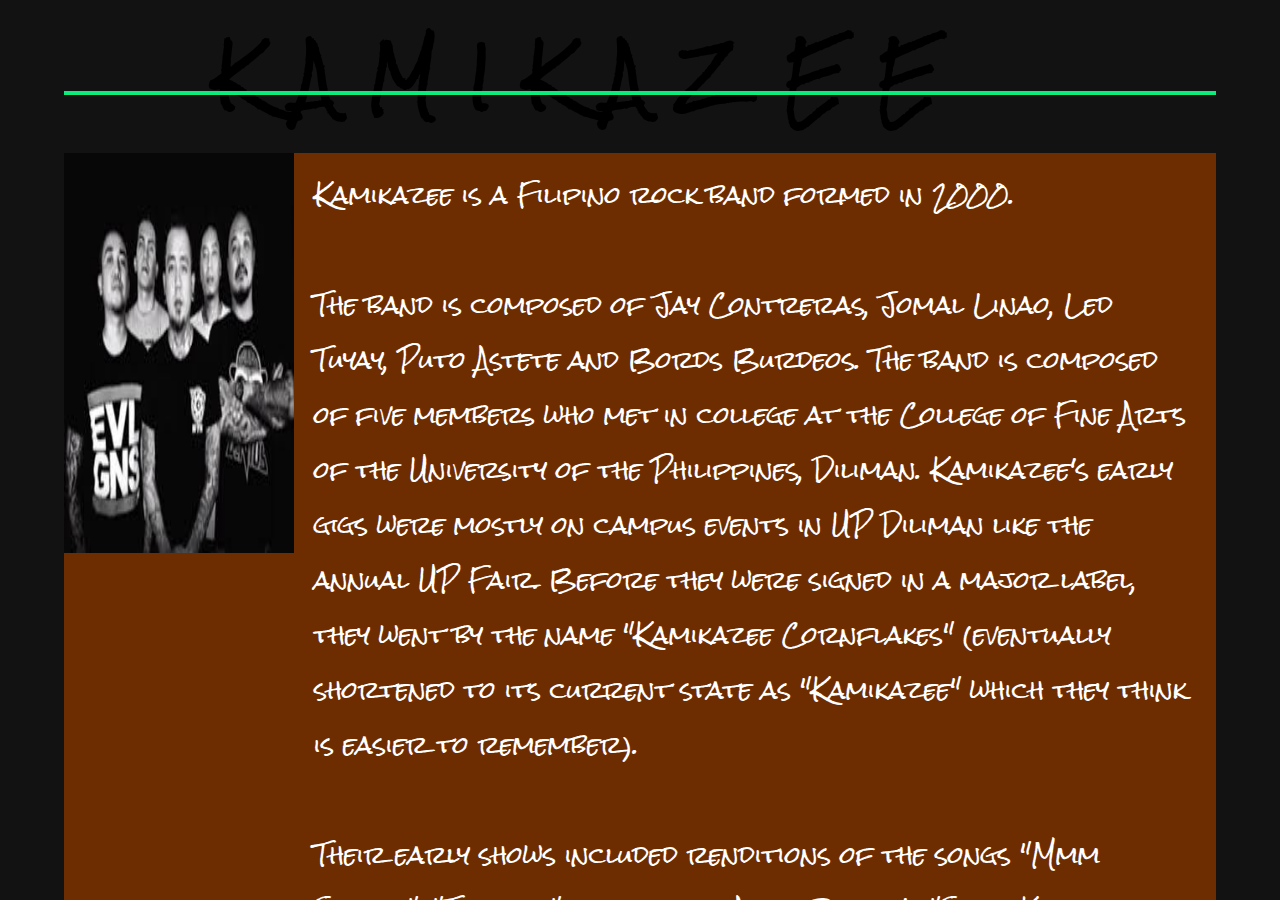
<file: About.html>
<!DOCTYPE html>
<html lang="en">
<head>
    <meta charset="UTF-8">
    <meta name="viewport" content="width=device-width, initial-scale=1.0">
    <link rel="stylesheet" href="style.css">
    <title>Kamikazee About</title>
</head>
<body>
    <header>
        
        <div class="main_div">
            <div class="center_div">
                <ul>
                    <li>K</li>
                    <li>A</li>
                    <li>M</li>
                    <li>I</li>
                    <li>K</li>
                    <li>A</li>
                    <li>Z</li>
                    <li>E</li>
                    <li>E</li>
                </ul>
            </div>
        </div>
        <div class="glowing"></div>
        <div class="about-us-main-wrapper2">
            <div class="about-us-wrapper2">
                <img src="image/bandmember.jpg" id="about-us-image2" width="20%" height="50%">
                <p>Kamikazee is a Filipino rock band formed in 2000. <br><br>The band is composed of Jay Contreras, Jomal Linao, Led Tuyay, Puto Astete and Bords Burdeos. The band is composed of five members who met in college at the College of Fine Arts of the University of the Philippines, Diliman.
                Kamikazee's early gigs were mostly on campus events in UP Diliman like the annual UP Fair. Before they were signed in a major label, they went by the name "Kamikazee Cornflakes" 
                    (eventually shortened to its current state as "Kamikazee" which they think is easier to remember).<br><br>Their early shows included renditions of the songs "Mmm Sarap", "Tsinelas", a cover of Ariel Rivera's "Sana Kahit Minsan", and Britney Spears' Lucky. They were known for using expletives, suggestive movements, and references to genitalia in their UP Diliman performances.</p>
            </div>
            </div>
            <div class="glowing"></div>    
    </header>
</body>
</html>
</file>
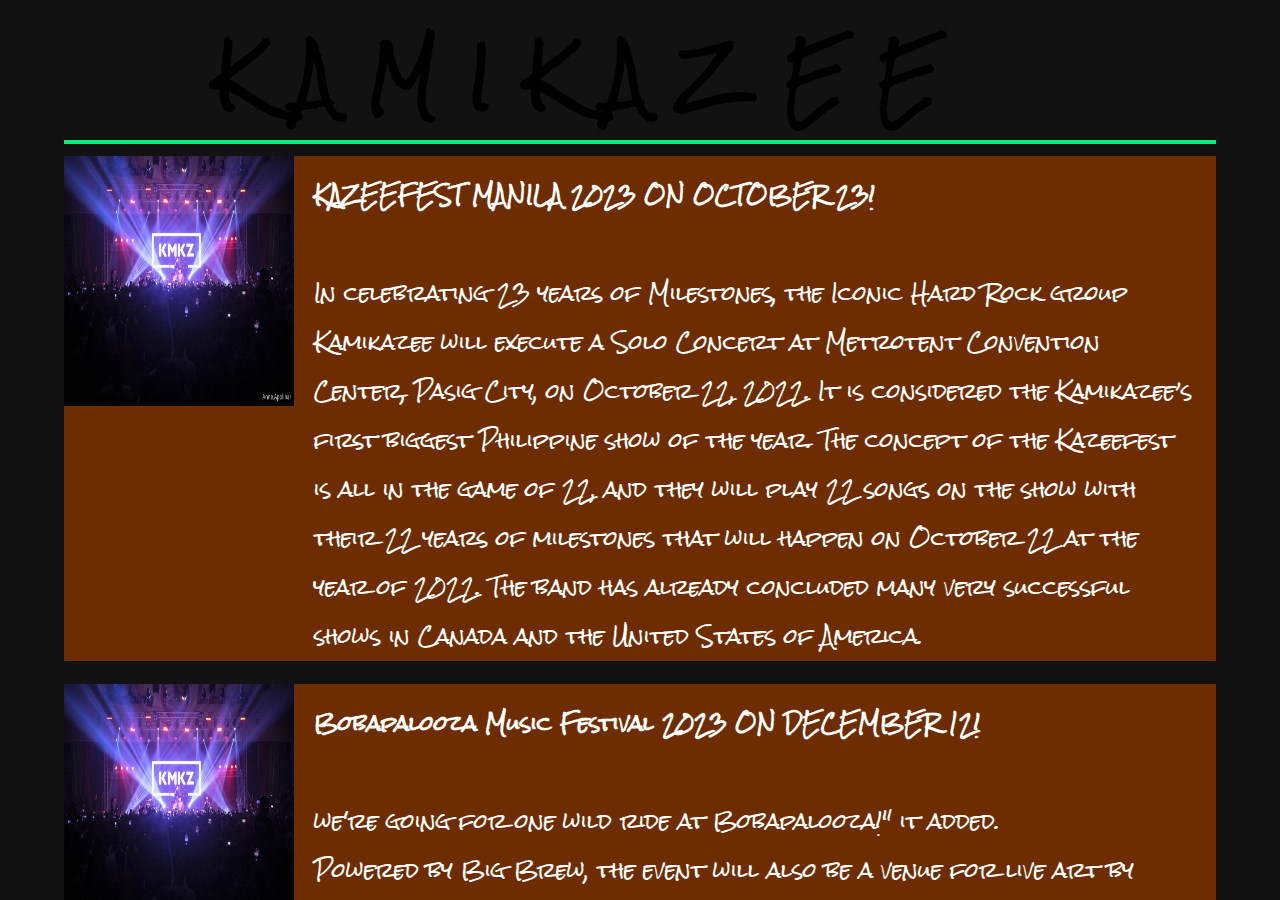
<file: Event.html>
<!DOCTYPE html>
<html lang="en">
<head>
    <meta charset="UTF-8">
    <meta name="viewport" content="width=device-width, initial-scale=1.0">
    <link rel="stylesheet" href="style.css">
    <title>Kamikazee Event</title>
</head>
<body>
    <header>
        
        <div class="main_div">
            <div class="center_div">
                <ul>
                    <li>K</li>
                    <li>A</li>
                    <li>M</li>
                    <li>I</li>
                    <li>K</li>
                    <li>A</li>
                    <li>Z</li>
                    <li>E</li>
                    <li>E</li>
                </ul>
            </div>
        </div>
        <div class="glowing1"></div>
        <div class="evet-main-wrapper2">
            <div class="event-wrapper4">
                <img src="image/event1.jpg" id="event-us-image3" width="50%" height="50%">
                <p><b></bold>KAZEEFEST MANILA 2023 ON OCTOBER 23!</b><br><br>In celebrating 23 years of Milestones, the Iconic Hard Rock group Kamikazee will execute a Solo Concert at Metrotent Convention Center, Pasig City, on October 22, 2022. It is considered the Kamikazee’s first biggest Philippine show of the year. The concept of the Kazeefest is all in the game of 22, and they will play 22 songs on the show with their 22 years of milestones that will happen on October 22 at the year of 2022. The band has already concluded many very successful shows in Canada and the United States of America.</p>
                </div>
                 
                <div class="event-wrapper3">
                    <img src="image/event1.jpg" id="event-us-image3" width="50%" height="50%">
                    <p><b></bold>Bobapalooza Music Festival 2023 ON DECEMBER 12!</b><br><br>we're going for one wild ride at Bobapalooza!" it added.<br>
                        Powered by Big Brew, the event will also be a venue for live art by Blic, Meowinism, Ju Lia, Chno, Cel and BLTK. <br>
                        Tickets are available at SM Tickets.</p>
                    </div>
                
            </div>
            <div class="glowing2"></div>
            <div >
                <footer><img src="image/band.png" alt="photo" class="band_band"></footer>
                
            </div>
    </header>
</body>
</html>
</file>
<file: style.css>
/* Google Font "poppins" */
@import url('https://fonts.googleapis.com/css2?family=Permanent+Marker&family=Poppins:ital,wght@0,200;600&family=Rock+Salt&family=Rubik+Wet+Paint&display=swap');
* {
    padding: 0;
    margin: 0;
    box-sizing: border-box;
}

body {
    font-family: 'Rock Salt', cursive;
    width: 100%;
    height: 100vh;
    background-color: #121213;
    display: grid;
    place-items: center;
}
header {
    position: relative;
    width: 90%;
    height: 100%;
    /*border: 2px solid #fff;*/
    display: flex;
    flex-wrap: wrap;
    overflow: hidden;
    
}
header .menu_side, .song_side {
    width: 25%;
    height: 90%;
    /*border: 2px solid #fff;*/
    background-color: #001a33;
    box-shadow: 5px 0px 2px b#00004d;
    color: #fff;
}
header .song_side {
    width: 75%;
    background: #00264d;
    position: flex;
}

header .master_play {
    width: 100%;
    height: 10%;
    /*border: 2px solid #fff;*/
    background-color: #001a33;
    box-shadow: 0px 3px 8px #00004d;
}
header .menu_side h1 {
    font-size: 30px;
    margin: 15px 0px 0px 20px;
    font-weight: 500;
}
header .menu_side .playlist {
    margin: 40px 0px 0px 20px;
}
header .menu_side .playlist h4 {
    font-size: 14px;
    font-weight: 400;
    padding-bottom: 10px;
    color: #9494b8;
    cursor: pointer;
    display: flex;
    align-items: center;
    transition: .3s linear;
    margin-left: 30px;
}
header .menu_side .playlist h4:hover {
    color: #fff;
}
header .menu_side .playlist h4 span {
    position: relative;
    margin-right: 35px;
    
}
header .menu_side .playlist h4 span::before {
    content: '';
    position: absolute;
    width: 4px;
    height: 4px;
    border: 2px solid #4c5262;
    border-radius: 50%;
    top: -4px;
    transition: .3s linear;
}
header .menu_side .playlist h4:hover span::before {
    border: 2px solid #fff;
}
header .menu_side .playlist h4 .bi {
    display: none;
}
header .menu_side .playlist .active {
    color: #36e2ec;
}
header .menu_side .playlist .active span {
    display: none;
}
header .menu_side .playlist .active .bi {
    display: flex;
    margin-right: 20px;
}
header .menu_side .menu_song {
    width: 100%;
    height: 550px;
   /* border: 1px solid #fff;*/
    margin-top: 40px;
    overflow: auto;
}
header .menu_side .menu_song::-webkit-scrollbar {
    display: none;
}
header .menu_side .menu_song li {
    list-style-type: none;
    position: relative;
    padding: 20px 0px 5px 20px;
    display: flex;
    align-items: center;
    margin-bottom: 10px;
    cursor: pointer;
    transition: .3s linear;
}
header .menu_side .menu_song li:hover {
    background: rgb(105, 105, 105, .1);
}
header .menu_side .menu_song li span {
    font-size: 12px;
    font-weight: 600;
    color: #4c5262;
}
header .menu_side .menu_song li img {
    width: 32px;
    height: 32px;
    margin-left: 25px;
}
header .menu_side .menu_song li h5 {
    font-size: 13px;
    margin-left: 15px;
    width: 170px;
    /*border: 1px solid #fff;*/
    overflow: hidden;
    text-overflow: ellipsis;
    white-space: nowrap;
}
header .menu_side .menu_song li h5 .subtitle {
    font-size: 11px;
    color: #4c5262;
}
header .menu_side .menu_song li .bi {
    position: absolute;
    right: 15px;
}
header .master_play {
    display: flex;
    align-items: center;
    padding: 0px 20px;
}
header .master_play .wave {
    width: 30px;
    height: 30px;
    /*border: 1px solid #fff;*/
    padding-bottom: 5px;
    display: flex;
    align-items: flex-end;
    margin-right: 10px;
}
header .master_play .wave .wave1 {
    width: 3px;
    height: 10px;
    background-color: #36e2ec;
    margin-right: 3px;
    border-radius: 10px 10px 0px 0px;
    animation: wave .5s linear infinite;
}
header .master_play .wave .wave1:nth-child(2) {
    height: 13px;
    margin-right: 3.5px;
    animation-delay: .4s;
}
header .master_play .wave .wave1:nth-child(3) {
    height: 8px;
    animation-delay: .8s;
}

/* javascript classes */

header .master_play .active1 .wave1 {
    animation-delay: wave .5s linear infinite;
}

header .master_play .active1 .wave1:nth-child(2) {
    animation-delay: .4s;
}
header .master_play .active1 .wave1:nth-child(3) {
    animation-delay: .8s;
}

@keyframes wave {
    0% {
        height: 10px;
    }
    50% {
        height: 15px;
    }
    100% {
        height: 10px; 
    }
}

header .master_play img {
    width: 35px;
    height: 35px;
}
header .master_play h5 {
    width: 130px;
    /*border: 1px solid #fff;*/
    margin-left: 15px;
    color: #fff;
    line-height: 17px;
    overflow: hidden;
    text-overflow: ellipsis;
    white-space: nowrap;
    font-size: 13px;
}
header .master_play h5 .subtitle {
    font-size: 11px;
    color: #4c5262;
    width: 100%;
    overflow: hidden;
    text-overflow: ellipsis;
    white-space: nowrap;
}
header .master_play .icon {
    font-size: 20px;
    color: #fff;
    margin: 0px 20px 0px 40px;
    outline: none;
    display: flex;
    align-items: center;
}
header .master_play .icon .bi {
    cursor: pointer;
    outline: none;
}
header .master_play .icon .shuffle {
    font-size: 17px;
    margin-right: 10px;
    width: 17.5px;
    overflow: hidden;
    display: flex;
    align-items: center;
}
header .master_play .icon #download_music {
    text-decoration: none;
    color: #fff;
    font-size: 20px;
    margin-left: 10px;
}
header .master_play .icon .bi:nth-child(3) {
    border: rgb(105, 105, 105, .1);
    border-radius: 50%;
    padding: 1px 5px 0px 7px;
    margin: 0px 5px;
}
header .master_play span {
    color: #fff;
    width: 32px;
    /*border: 1px solid #fff;*/
    font-size: 11px;
    font-weight: 400;
}
header .master_play #currentStart {
    margin: 0px 0px 0px 20px;
}
header .master_play .bar {
    position: relative;
    width: 43%;
    height: 1px;
    background: rgb(105, 105, 170, .1);
    margin: 0px 10px 0px 10px;
}
header .master_play .bar .bar2 {
   position: absolute;
   background-color: #36e2ec;
   width: 0%;
   height: 100%;
   top: 0;
   transition: 1s linear;
}
header .master_play .bar .dot {
    position: absolute;
    width: 5px;
    height: 5px;
    background: #36e2ec;
    border-radius: 50%;
    left: 0%;
    top: -1.5px;
    transition: 1s linear;
}
header .master_play .bar .dot::before {
    content: '';
    position: absolute;
    width: 15px;
    height: 15px;
    border: 1px solid #36e2ec;
    border-radius: 50%;
    left: -7px;
    top: -6.5px;
    box-shadow: inset 0px 0px 3px #36e2ec;
}
header .master_play .bar input {
    position: absolute;
    width: 100%;
    top: -7px;
    left: 0;
    cursor: pointer;
    z-index: 99999999999999999999;
    /*transition: .3s linear;*/
    opacity: 0;
}
header .master_play .vol{
   position: relative;
   width: 100px;
   height: 2px;
   background: rgb(105, 105, 170, .1);
   margin-left: 50px;
}
header .master_play .vol .bi {
    position: absolute;
    color: #fff;
    font-size: 25px;
    top: -19px;
    left: -30px;
}
header .master_play .vol input {
    position: absolute;
    width: 100%;
    top: -7px;
    left: 0px;
    cursor: pointer;
    z-index: 9999999999999999;
    opacity: 0;
}
header .master_play .vol .vol_bar {
    position: absolute;
    color: #36e2ec;
    width: 50%;
    height: 100%;
    top: 0;
    transition: 1s linear;
}
header .master_play .vol .dot {
    position: absolute;
    width: 5px;
    height: 5px;
    background: #36e2ec;
    border-radius: 50%;
    left: 0%;
    top: -1.5px;
    transition: 1s linear;
}
header .master_play .vol .dot::before {
    content: '';
    position: absolute;
    width: 15px;
    height: 15px;
    border: 1px solid #36e2ec;
    border-radius: 50%;
    left: -7px;
    top: -6.5px;
    box-shadow: inset 0px 0px 3px #36e2ec;
}
header .song_side {
    z-index: 2;
}
header .song_side::before {
    content: '';
    position: absolute;
    left: 83%;
    background-repeat: no-repeat;
    width: 100%;
    height: 300px;
    background-image: url('');
    z-index: -1px;
}
header .song_side nav {
    width: 90%;
    height: 12%;
    /*border: 1px solid #fff;*/
    margin: auto;
    display: flex;
    align-items: center;
    justify-content: space-between;
}
header .song_side nav ul {
    display: flex;
}
header .song_side nav ul li {
    list-style: none;
    position: relative;
    font-size: 15px;
    color: #4c5262;
    margin-right: 25px;
    cursor: pointer;
    transition: .3s linear;
}
header .song_side nav ul li a {
    font-size: 15px;
    color: #f1c40f;
    text-decoration: none;
}

header .song_side nav ul li:hover {
    color: #fff;
}
header .song_side nav ul li:nth-child(1){
    color: #f1c40f;
}
header .song_side nav ul li span {
    position: absolute;
    width: 100%;
    height: 2.5px;
    background: #36e2ec;
    bottom: -5px;
    left: 0;
    border-radius: 20px;
}
header .song_side nav .search {
    position: relative;
    width: 40%;
    padding: 1px 10px;
    border-radius: 20px;
    /*border: 1px solid #fff;*/
    color: gray;
}
header .song_side nav .search::before {
    content:'';
    position: absolute;
    width: 100%;
    height: 100%;
    background-color: rgb(184, 184, 184, .1);
    border-radius: 20px;
    backdrop-filter: blur(5px);
    z-index: -1;
}
header .song_side nav .search .bi {
    font-size: 13px;
    padding: 3px 0px 0px 10px;
}
header .song_side nav .search input {
    background: none;
    border: none;
    padding: 0px 10px;
    color: #fff;
    font-size: 12px;
}
/* optional */
header .song_side nav .user {
    position: relative;
    width: 130px;
    height: 130px;
    /*border: 1px solid #fff;*/
    border-radius: 50%;
    
}
header .song_side nav .user img {
    width: 100%;
    height: 100%;
    margin-top: 30px;
    border-radius: 50%;
    box-shadow: 2px 2px 8px #121213;
}
header .song_side .content {
    width: 100%;
    height: 30%;
    margin: auto;
    /*border: 1px solid #fff;*/
    padding-top: 20px;
}
header .song_side .content h1 {
    font-size: 25px;
    font-weight: 600;
}
header .song_side .content p {
    font-size: 15px;
    font-weight: 400;
    margin: 5px;
}
header .song_side .content .buttons {
    margin: 15px;
}
header .song_side .content .buttons button {
    width: 130px;
    height: 30px;
    border: 2px solid #36e2ec;
    outline: none;
    border-radius: 20px;
    background: #5adae0;
    color: #fff;
    cursor: pointer;
    transition: .3s linear;
}
header .song_side .content .buttons button:hover {
    background: none;
    color: #36e2ec;
}
header .song_side .content .buttons button:nth-child(2) {
    background: none;
    color: #36e2ec;
}
header .song_side .content .buttons button:nth-child(2):hover {
    background: #36e2ec;
    color: #fff;
}
header .song_side .popular_song {
    width: 90%;
    height: auto;
    margin: auto;
    margin-top: 15px;
    /*border: 1px solid #fff;*/
}
header .song_side .popular_song .h4 {
    display: flex;
    align-items: center;
    justify-content: space-between;
}
header .song_side .popular_song .h4 .bi {
    color: #a4a4a4;
    cursor: pointer;
    transition: .3s linear;
}
header .song_side .popular_song .h4 .bi:hover {
    color: #fff;
}
header .song_side .popular_song .rock_song {
    width: 100%;
    height: 150px;
    margin-top: 15px;
    display: flex;
    /*border: 1px solid #fff;*/
    overflow: auto;
    scroll-behavior: smooth;
}
header .song_side .popular_song .rock_song::-webkit-scrollbar {
    display: none;
}
header .song_side .popular_song .rock_song li {
    min-width: 100px;
    height: 140px;
    list-style-type: none;
    margin-right: 10px;
    transition: .3s linear;
}
header .song_side .popular_song .rock_song li:hover {
    background: rgb(105, 105, 105, .1);
}
header .song_side .popular_song .rock_song li .img_play {
    position: relative;
    width: 100px;
    height: 100px;
    display: flex;
    align-items: center;
    justify-content: center;
}
header .song_side .popular_song .rock_song li .img_play img {
    width: 100%;
    height: 100%;
}
header .song_side .popular_song .rock_song li .img_play .bi {
    position: absolute;
    font-size: 20px;
    cursor: pointer;
    transition: .3s linear;
    opacity: 0;
}
header .song_side .popular_song .rock_song li:hover .img_play .bi {
    opacity: 1;
}
header .song_side .popular_song .rock_song li h5 {
    padding: 5px 0px 0px 5px;
    line-height: 15px;
    font-size: 12px;
    width: 100px;
    overflow: none;
    white-space: nowrap;
    text-overflow: ellipsis;
}
header .song_side .popular_song .rock_song li h5 .subtitle {
    font-size: 10px;
    overflow: none;
    white-space: nowrap;
    text-overflow: ellipsis;
    color: #4c5262;
}
header .song_side .popular_artist {
    width: 90%;
    height: auto;
    /*border: 1px solid #fff;*/
    margin: auto;
}
header .song_side .popular_artist .h4 {
    display: flex;
    align-items: center;
    justify-content: space-between;
}
header .song_side .popular_artist .h4 .bi {
    color: #a4a4a4;
    cursor: pointer;
    transition: .3s linear;
}
header .song_side .popular_artist .h4 .bi:hover {
    color: #fff;
}
header .song_side .popular_artist .item {
    width: 100%;
    height: auto;
    margin-top: 15px;
    display: flex;
    /*border: 1px solid #fff;*/
    overflow: auto;
    scroll-behavior: smooth;
}
header .song_side .popular_artist .item::-webkit-scrollbar {
    display:none;
}
header .song_side .popular_artist .item li {
    list-style-type: none;
    position: relative;
    width: 100px;
    height: 100px;
    border-radius: 50%;
    cursor: pointer;
    margin-right: 10px;
}
header .song_side .popular_artist .item li img {
    width: 100%;
    height: 100%;
    border-radius: 50%;
    
}
.main_div {
    width: 80vw;
    height: 10vh;
    display: grid;
    place-items: center;
   
}
.center_div {
    width: 50%;
    height: auto;
    text-align: right;
}
.center_div ul {
    display: flex;
    justify-content: center;
}
.center_div ul li {
    list-style: none;
    text-transform: uppercase;
    font-size: 4rem;
    font-weight: 1000;
    padding-left: 2rem;
    animation: light 2s linear infinite;
    top: -20px;
}
.center_div ul li:first-child {
    padding-left: 0%;
}
@keyframes light {
    0% {
        color: #f1c40f;
        text-shadow: none;
    }
    80% {
        color: #121213;
        text-shadow: none;
    }
    100% {
        color: #f1c40f;
        text-shadow: 0 0 1rem #d35400, 0 0 1rem #d35400;
    }
}
.center_div ul li:nth-child(1) {
    animation-delay: 0s;
}
.center_div ul li:nth-child(3) {
    animation-delay: 0.1s;
}
.center_div ul li:nth-child(5) {
    animation-delay: 0.3s;
}
.center_div ul li:nth-child(7) {
    animation-delay: 0.4s;
}
.center_div ul li:nth-child(9) {
    animation-delay: 0.5s;
}
.center_div ul li:nth-child(11) {
    animation-delay: 0.6s;
}
.center_div ul li:nth-child(13) {
    animation-delay: 0.7s;
}
.center_div ul li:nth-child(15) {
    animation-delay: 0.8s;
}
.center_div ul li:nth-child(17) {
    animation-delay: 0.9s;
}

/* about */

.about-us-wrapper2 {
    width: 100%;
    background-color: #6e2d01;
    color: #fff;
    margin-top: 5%;
    display: flex;
}
#about-us-image2 {
    height: 400px;
    width: 20%;
}
.about-us-wrapper2 p{
    padding-left: 20px;
    padding-right: 20px;
    padding-top: 15px;
    font-size: 23px;
}

.glowing {
    position: relative;
    width: 100%;
    height: 4px;
    background: black;
    margin-top: 1px;
}
.glowing::before {
    content: '';
    position: absolute;
    width: 100%;
    height: 100%;
    background: #0bec7c;
    transform-origin: left;
    animation: animate 2s linear infinite;
}

.event-wrapper2 p {
    padding-left: 20px;
    padding-right: 20px;
    padding-top: 15px;
    font-size: 20px;
}
.event-wrapper2 {
    width: 100%;
    background-color: #6e2d01;
    color: #fff;
    margin-top: 20%;
    display: flex;
    position: relative;
}
.event-wrapper4 p {
    padding-left: 20px;
    padding-right: 20px;
    padding-top: 15px;
    font-size: 20px;
}
.event-wrapper4 {
    width: 100%;
    background-color: #6e2d01;
    color: #fff;
    margin-top: 1%;
    display: flex;
    position: relative;
}
#event-us-image3 {
    height: 250px;
    width: 20%;
}
.event-wrapper3 {
    width: 100%;
    background-color: #6e2d01;
    color: #fff;
    margin-top: 2%;
    display: flex;
    position: relative;
}
.event-wrapper3 p {
    padding-left: 20px;
    padding-right: 20px;
    padding-top: 15px;
    font-size: 20px;
}
.glowing1 {
    position: relative;
    width: 100%;
    height: 4px;
    background: black;
    margin-top: 50px;
}
.glowing1::before {
    content: '';
    position: absolute;
    width: 100%;
    height: 100%;
    background: #0bec7c;
    transform-origin: left;
    animation: animate 2s linear infinite;
}
.glowing2 {
    position: relative;
    width: 100%;
    height: 4px;
    background: black;
    margin-bottom: 20px;
    margin-top: 20px;
}
.glowing2::before {
    content: '';
    position: absolute;
    width: 100%;
    height: 100%;
    background: #0bec7c;
    transform-origin: left;
    animation: animate 2s linear infinite;
}

footer {
    background-color: aliceblue;
    margin-bottom: 10px;
}

@keyframes animate {
    0% {
        transform: scaleX(0);
    }
    40% {
        transform: scaleX(1);
        transform-origin: left;
    }
    40.0000001%,60% {
        transform: scaleX(1);
        transform-origin: right;
    }
    80%,100% {
        transform: scaleX(0);
        transform-origin: right;
    }
}
.glowing::after {
    content: '';
    position: absolute;
    top: 50%;
    transform: translateY(-50%) scale(0);
    width: 100%;
    height: 100%;
    background: #0bec7c;
    border-radius: 50%;
    animation: animateDot 8s linear infinite;
}
</file>
